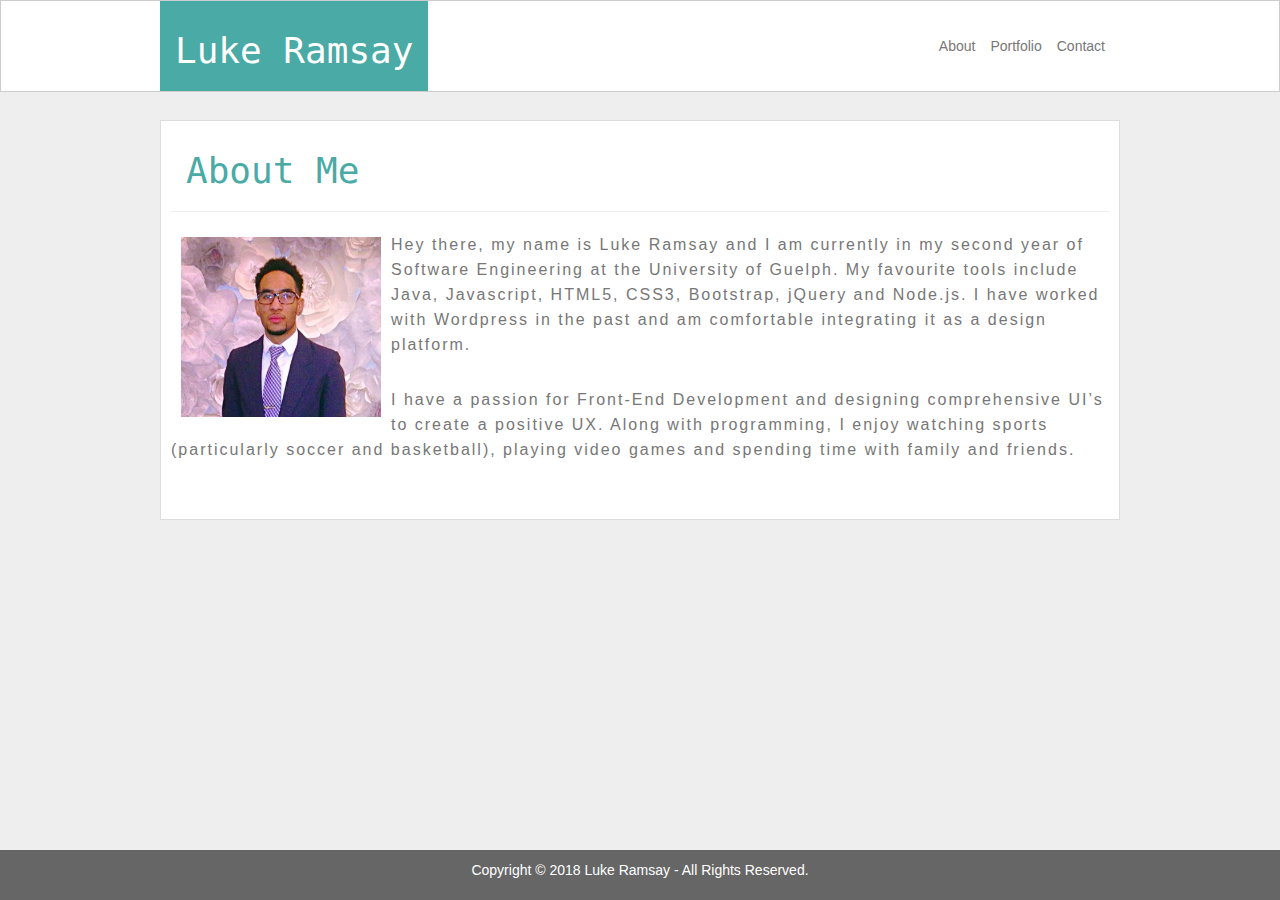
<file: index.html>
<!DOCTYPE html>
<html lang ="en">
  <head>
    <title>Luke Ramsay | Software Developer</title>
    <link rel="icon" href="images/VIXX_LR_logo.png">
    <meta charset="utf-8">
    <meta name="viewport" content="width=device-width, initial-scale=1">
    <link rel="stylesheet" href="https://maxcdn.bootstrapcdn.com/bootstrap/3.3.7/css/bootstrap.min.css">
    <link rel="stylesheet" href="https://cdnjs.cloudflare.com/ajax/libs/font-awesome/4.7.0/css/font-awesome.min.css">
    <link rel="stylesheet" type="text/css" href="css/styles.css">
    <link rel="stylesheet" type="text/css" href="css/large.css" media="screen and (max-width: 980px)">
    <link rel="stylesheet" type="text/css" href="css/medium.css" media="screen and (max-width: 768px)">
    <link rel="stylesheet" type="text/css" href="css/small.css" media="screen and (max-width: 640px)">



    <!-- <link rel="stylesheet" type="text/css" href="css/reset.css"> -->
    <script src="https://ajax.googleapis.com/ajax/libs/jquery/3.3.1/jquery.min.js"></script>
    <script src="https://maxcdn.bootstrapcdn.com/bootstrap/3.3.7/js/bootstrap.min.js"></script>
  </head>


  <!-- Home Page/ About Me -->
  <body id="index">
    <div class="header">

      <div class="main">

        <div class="name">
          <h1>Luke Ramsay</h1>
        </div>

        <div class="nav">
          <ul>
            <li><a href="index.html">About</a></li>
            <li><a href="portfolio.html">Portfolio</a></li>
            <li><a href="contact.html">Contact</a></li>
          </ul>
        </div>

      </div>

    </div>

    <div class="main">
      <div class="content">
        <h1 class="about-heading">About Me</h1>

        <hr>
        <img class="headshot-image" src="images/headshot.jpeg" alt="Luke Ramsay">

        <p class="about-text">Hey there, my name is Luke Ramsay and I am currently in my second year of Software Engineering at the University of Guelph.  My favourite tools include Java, Javascript, HTML5, CSS3, Bootstrap, jQuery and Node.js. I have worked with Wordpress in the past and am comfortable integrating it as a design platform.</p>
        <br>
        <p class="about-text">I have a passion for Front-End Development and designing comprehensive UI’s to create a positive UX. Along with programming, I enjoy watching sports (particularly soccer and basketball), playing video games and spending time with family and friends.</p>
      </div>

    </div>

    <div class="footer">
      <p class="footer-text">Copyright © 2018 Luke Ramsay - All Rights Reserved.</p>
    </div>

  </body>

</html>
</file>
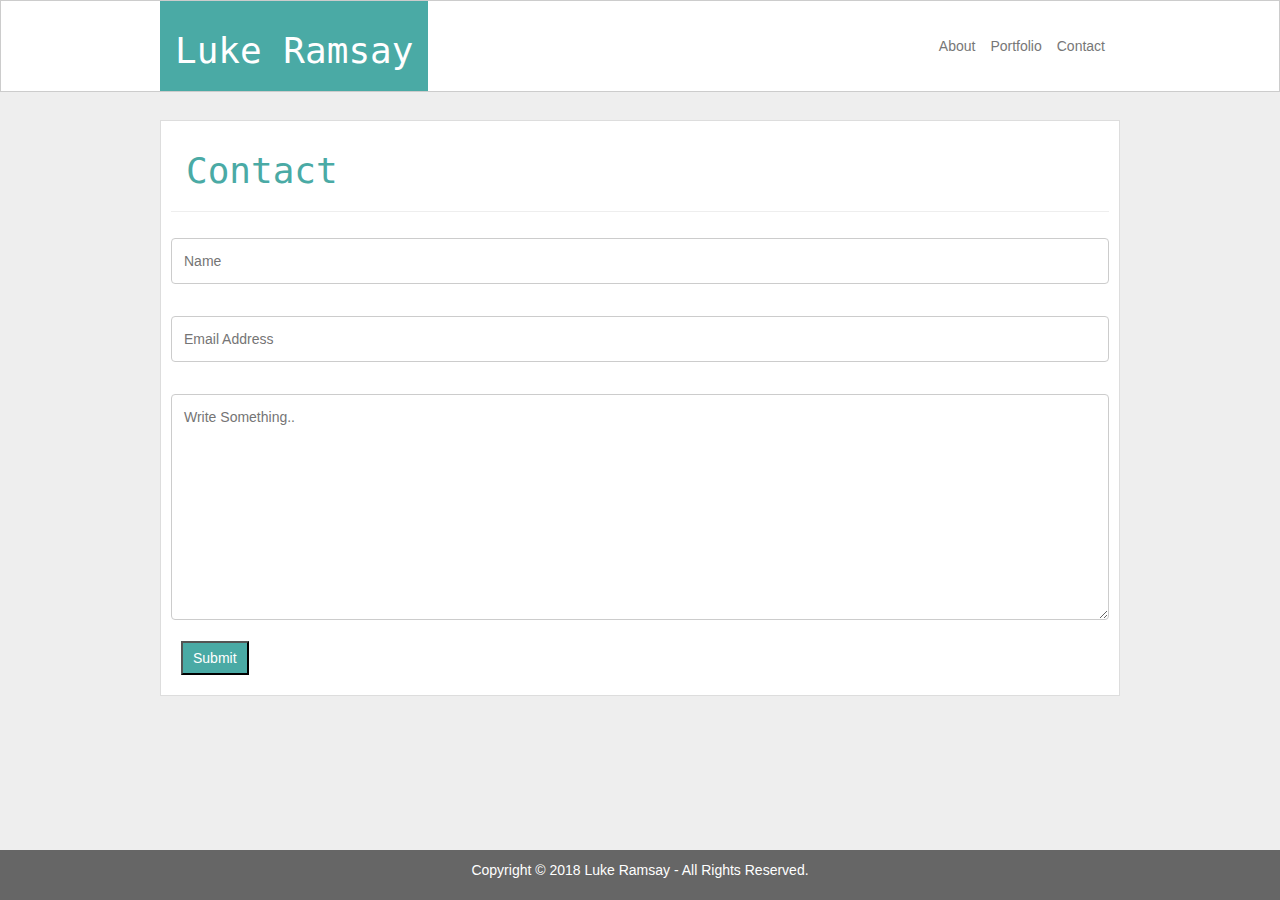
<file: contact.html>
<!DOCTYPE html>
<html lang ="en">
  <head>
    <title>Luke Ramsay | Software Developer</title>
    <link rel="icon" href="images/VIXX_LR_logo.png">
    <meta charset="utf-8">
    <meta name="viewport" content="width=device-width, initial-scale=1">
    <link rel="stylesheet" href="https://maxcdn.bootstrapcdn.com/bootstrap/3.3.7/css/bootstrap.min.css">
    <link rel="stylesheet" href="https://cdnjs.cloudflare.com/ajax/libs/font-awesome/4.7.0/css/font-awesome.min.css">
    <link rel="stylesheet" type="text/css" href="css/styles.css">
    <link rel="stylesheet" type="text/css" href="css/large.css" media="screen and (max-width: 980px)">
    <link rel="stylesheet" type="text/css" href="css/medium.css" media="screen and (max-width: 768px)">
    <link rel="stylesheet" type="text/css" href="css/small.css" media="screen and (max-width: 640px)">

    <!-- <link rel="stylesheet" type="text/css" href="css/reset.css"> -->
    <script src="https://ajax.googleapis.com/ajax/libs/jquery/3.3.1/jquery.min.js"></script>
    <script src="https://maxcdn.bootstrapcdn.com/bootstrap/3.3.7/js/bootstrap.min.js"></script>
  </head>

  <!-- Contact Page  -->
  <body id="contact">
    <div class="header">

      <div class="main">

        <div class="name">
          <h1>Luke Ramsay</h1>
        </div>

        <div class="nav">
          <ul>
            <li><a href="index.html">About</a></li>
            <li><a href="portfolio.html">Portfolio</a></li>
            <li><a href="contact.html">Contact</a></li>
          </ul>
        </div>

      </div>

    </div>

    <div class="main">
      <div class="content">
        <h1 class="about-heading">Contact</h1>

        <hr>

        <form id="form">
          <p><input class="input" type="text" placeholder="Name" required></p>
          <p><input class="input" type="text" placeholder="Email Address" type="email" required></p>
          <textarea class="input" placeholder="Write Something.." rows="10" required></textarea>
          <p><input class="submit-button" type="submit" value="Submit"> <span id="status"></span></p>
        </form>

        </div>
      </div>

    </div>

    <div class="footer">
      <p class="footer-text">Copyright © 2018 Luke Ramsay - All Rights Reserved.</p>
    </div>

  </body>

</html>
</file>
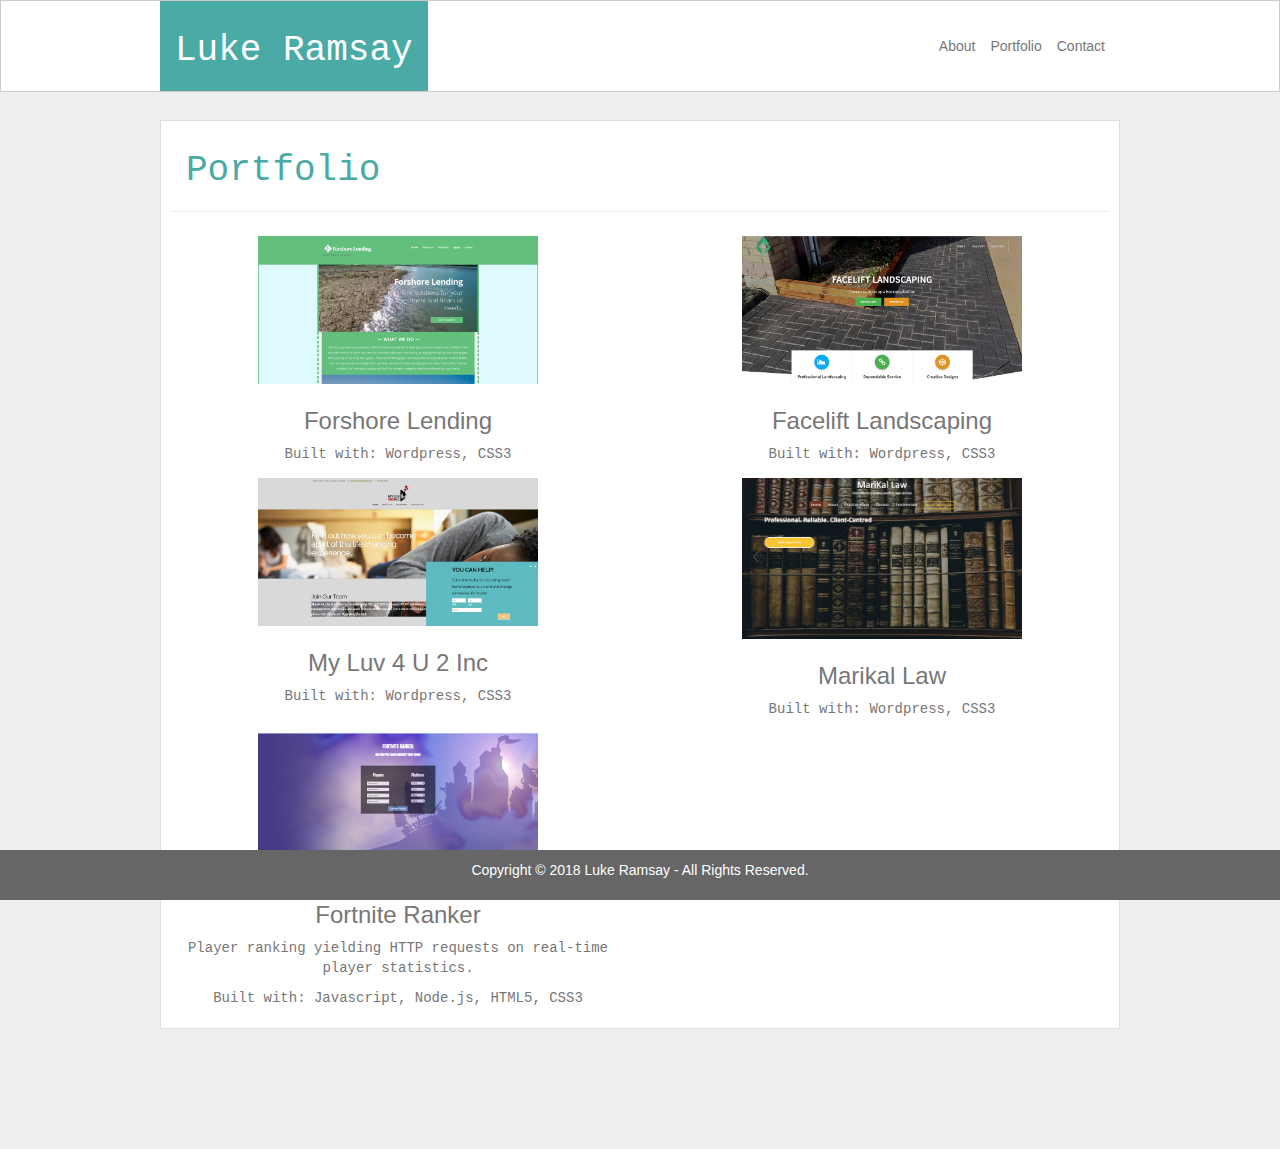
<file: portfolio.html>
<!DOCTYPE html>
<html lang ="en">
  <head>
    <title>Luke Ramsay | Software Developer</title>
    <link rel="icon" href="images/VIXX_LR_logo.png">
    <meta charset="utf-8">
    <meta name="viewport" content="width=device-width, initial-scale=1">
    <link rel="stylesheet" href="https://maxcdn.bootstrapcdn.com/bootstrap/3.3.7/css/bootstrap.min.css">
    <link rel="stylesheet" href="https://cdnjs.cloudflare.com/ajax/libs/font-awesome/4.7.0/css/font-awesome.min.css">
    <link rel="stylesheet" type="text/css" href="css/styles.css">
    <link rel="stylesheet" type="text/css" href="css/large.css" media="screen and (max-width: 980px)">
    <link rel="stylesheet" type="text/css" href="css/medium.css" media="screen and (max-width: 768px)">
    <link rel="stylesheet" type="text/css" href="css/small.css" media="screen and (max-width: 640px)">


    <!-- <link rel="stylesheet" type="text/css" href="css/reset.css"> -->
    <script src="https://ajax.googleapis.com/ajax/libs/jquery/3.3.1/jquery.min.js"></script>
    <script src="https://maxcdn.bootstrapcdn.com/bootstrap/3.3.7/js/bootstrap.min.js"></script>
  </head>

  <!-- Portfolio Page -->
  <body id="portfolio">
    <div class="header">

      <div class="main">

        <div class="name">
          <h1>Luke Ramsay</h1>
        </div>

        <div class="nav">
          <ul>
            <li><a href="index.html">About</a></li>
            <li><a href="portfolio.html">Portfolio</a></li>
            <li><a href="contact.html">Contact</a></li>
          </ul>
        </div>

      </div>

    </div>

    <div class="main">
      <div class="content">
        <h1 class="about-heading">Portfolio</h1>

        <hr>
        <div class="row no-gutters">
          <div class="col-md-6">
            <a href="www.forshorelending.com" target="_blank" class="thumbnail">
              <img src="images/forshorescreenshot.png" alt="Forshore Lending" height="100" width="280"></a>
               <h3 class="portfolio-title">Forshore Lending</h3>
             <p class="p-text">Built with: Wordpress, CSS3</p>
            </div>
            <div class="col-md-6 right">
              <a href="www.faceliftlandscaping.com" target="_blank" class="thumbnail">
                <img src="images/faceliftscreenshot.png" alt="Facelift Landscaping" height="100" width="280"></a>
                <h3 class="portfolio-title">Facelift Landscaping</h3>
              <p class="p-text">Built with: Wordpress, CSS3</p>
              </div>
            </div>

            <div class="row">
              <div class="col-md-6">
                <a href="www.myluv4u2inc.com" target="_blank" class="thumbnail">
                  <img src="images/myluv4u2incscreenshot.png" alt="My Luv 4 U 2 Inc" height="100" width="280"></a>
                  <h3 class="portfolio-title" >My Luv 4 U 2 Inc</h3>
                <p class="p-text">Built with: Wordpress, CSS3</p>
                </div>
                <div class="col-md-6 right">
                  <a href="www.marikallaw.com" class="thumbnail"  target="_blank">
                    <img src="images/marikallawhome.png" alt="MariKal Law" height="100" width="280"></a>
                    <h3 class="portfolio-title">Marikal Law</h3>
                  <p class="p-text">Built with: Wordpress, CSS3</p>
                  </div>
                </div>

                <div class="row">
                  <div class="col-md-6">
                    <a href="#" class="thumbnail">
                      <img src="images/fortnitescreenshot.png" alt="Fortnite Ranker" height="100" width="280"></a>
                      <h3 class="portfolio-title">Fortnite Ranker</h3>
                      <p class="p-text">Player ranking yielding HTTP requests on real-time player statistics.</p>
                    <p class="p-text">Built with: Javascript, Node.js, HTML5, CSS3</p>
                  </div>
                </div>
              </div>
      </div>

    </div>

    <div class="footer">
      <p class="footer-text">Copyright © 2018 Luke Ramsay - All Rights Reserved.</p>
    </div>

  </body>

</html>
</file>
<file: css/styles.css>
body {
  width: 100%;
  margin: auto;
  background-color: #eee;
}

.main {
  width: 960px;
  margin: 0 auto;
}

.header {
  background-color: #fff;
  width: 100%;
  position: fixed;
  top: 0;
  border-style: solid;
  border-width: 1px;
  border-color: #ccc;
  z-index: 5;
}

.name {
  float: left;
  font-family: monospace;
  font-size: 18px;
  background-color: #4aaaa5;
  color: #fff;
  padding: 10px 15px;
}

a {
  text-decoration: none;
  color: #777;
}

a:hover {
  text-decoration: none;
  color: #4aaaa5;
}

li {
  list-style: none;
  float: left;
  margin-left: 15px;
  padding-top: 35px;
}

ul {
  margin-right: 15px;
}

.nav {
  float: right;
}

.content {
  margin-top: 120px;
  margin-bottom: 120px;
  padding: 10px 10px;
  background-color: #fff;
  height: 400px;
  border-style: solid;
  border-width: 1px;
  border-color: #ddd;
}

#portfolio .content {
  height: auto;
}

#contact .content {
  height: auto;
}

.about-heading {
  color: #4aaaa5;
  font-family: monospace;
  margin-left: 15px;
}

.about-text {
  letter-spacing: 2px;
  line-height: 25px;
  font-size: 16px;
  color: #777;
}


.headshot-image {
  float: left;
  height: 180px;
  width: 200px;
  margin: 5px 10px;
}

#portfolio .thumbnail {
  width: 100%;
  border: 0;
  box-shadow: none;
  background: transparent;
  transition: all .2s ease-in-out;
}

#portfolio .thumbnail:hover {
  transform:  scale(1.2);
}

#portfolio .portfolio-title {
  text-align: center;
  color: #777;
}

#portfolio .p-text {
  text-align: center;
  font-family: monospace;
  color: #777;
}

#contact .input {
    width: 100%; /* Full width */
    padding: 12px; /* Some padding */
    border: 1px solid #ccc; /* Gray border */
    border-radius: 4px; /* Rounded borders */
    box-sizing: border-box; /* Make sure that padding and width stays in place */
    margin-top: 6px; /* Add a top margin */
    margin-bottom: 16px; /* Bottom margin */
    resize: vertical; /* Allow the user to vertically resize the textarea (not horizontally) */
}

#contact .submit-button {
  background-color: #4aaaa5;
  color: #fff;
  padding: 5px 10px;
  margin-left: 10px;
}

.footer {
  background-color: #666;
  bottom: 0;
  width: 100%;
  position: fixed;
}

.footer-text {
  text-align: center;
  color: #fff;
  padding: 10px;
}


@media (max-width: 980) {

  #index .main {
    background-color: #777;
  }

}
</file>
<file: css/large.css>
body {
  width: 100%;
  margin: auto;
  background-color: #eee;
}

.main {
  width: 960px;
  margin: 0 auto;
}

.header {
  background-color: #fff;
  width: 100%;
  position: fixed;
  top: 0;
  border-style: solid;
  border-width: 1px;
  border-color: #ccc;
  z-index: 5;
}

.name {
  float: left;
  font-family: monospace;
  font-size: 18px;
  background-color: #4aaaa5;
  color: #fff;
  padding: 10px 15px;
  margin-left: 20px;
}

a {
  text-decoration: none;
  color: #777;
}

a:hover {
  text-decoration: none;
  color: #4aaaa5;
}

li {
  list-style: none;
  float: left;
  margin-left: 15px;
  padding-top: 35px;
}

ul {
  margin-right: 30px;
}

.nav {
  float: right;
}

.content {
  margin-top: 120px;
  width: 65%;
  margin-bottom: 120px;
  margin-left: 40px;
  padding: 10px 10px;
  background-color: #fff;
  height: auto;
  border-style: solid;
  border-width: 1px;
  border-color: #ddd;
}

#portfolio .content {
  height: auto;
  width: 70%;
}

#contact .content {
  height: auto;
  width: 65%;
}

.about-heading {
  color: #4aaaa5;
  font-family: monospace;
  margin-left: 15px;
}

.about-text {
  letter-spacing: 2px;
  line-height: 20px;
  font-size: 14px;
  color: #777;
}


.headshot-image {
  float: left;
  height: 160px;
  width: 180px;
  margin: 5px 10px;
}

#portfolio .col-md-6 {
  width: 50%;
}

#portfolio .thumbnail {
  width: auto;
  border: 0;
  box-shadow: none;
  background: transparent;
  transition: all .2s ease-in-out;
  position: relative;
}

#portfolio .thumbnail:hover {
  transform:  scale(1.2);
}

#portfolio .portfolio-title {
  text-align: center;
  color: #777;
}

#portfolio .p-text {
  text-align: center;
  font-family: monospace;
  color: #777;
}

#contact .input {
    width: 100%; /* Full width */
    padding: 10px; /* Some padding */
    border: 1px solid #ccc; /* Gray border */
    border-radius: 4px; /* Rounded borders */
    box-sizing: border-box; /* Make sure that padding and width stays in place */
    margin-top: 6px; /* Add a top margin */
    margin-bottom: 14px; /* Bottom margin */
    resize: vertical; /* Allow the user to vertically resize the textarea (not horizontally) */
}

#contact .submit-button {
  background-color: #4aaaa5;
  color: #fff;
  padding: 5px 10px;
  margin-left: 10px;
}

.footer {
  background-color: #666;
  bottom: 0;
  width: 100%;
  position: fixed;
}

.footer-text {
  text-align: center;
  color: #fff;
  padding: 10px;
}
</file>
<file: css/medium.css>
body {
  width: 100%;
  margin: auto;
  background-color: #eee;
}

.main {
  width: 100%;
  margin: 0 auto;
}

.header {
  background-color: #fff;
  width: 100%;
  position: fixed;
  top: 0;
  border-style: solid;
  border-width: 1px;
  border-color: #ccc;
  z-index: 5;
}

.name {
  float: left;
  font-family: monospace;
  font-size: 18px;
  background-color: #4aaaa5;
  color: #fff;
  padding: 10px 15px;
  margin-left: 20px;
}

a {
  text-decoration: none;
  color: #777;
}

a:hover {
  text-decoration: none;
  color: #4aaaa5;
}

li {
  list-style: none;
  float: left;
  margin-left: 15px;
  padding-top: 35px;
}

ul {
  margin-right: 30px;
}

.nav {
  float: right;
}

.content {
  margin-top: 120px;
  width: 90%;
  margin-bottom: 120px;
  padding: 10px 10px;
  background-color: #fff;
  height: auto;
  border-style: solid;
  border-width: 1px;
  border-color: #ddd;
}

#portfolio .content {
  height: auto;
  width: 90%;
}

#contact .content {
  height: auto;
  width: 90%;
}

.about-heading {
  color: #4aaaa5;
  font-family: monospace;
  margin-left: 15px;
}

.about-text {
  letter-spacing: 2px;
  line-height: 20px;
  font-size: 14px;
  color: #777;
}


.headshot-image {
  float: left;
  height: 160px;
  width: 180px;
  margin: 5px 10px;
}

#portfolio .thumbnail {
  width: auto;
  border: 0;
  box-shadow: none;
  background: transparent;
  transition: all .2s ease-in-out;
  position: relative;
}

#portfolio .thumbnail:hover {
  transform:  scale(1.2);
}

#portfolio .portfolio-title {
  text-align: center;
  color: #777;
}

#portfolio .p-text {
  text-align: center;
  font-family: monospace;
  color: #777;
}

#contact .input {
    width: 100%; /* Full width */
    padding: 10px; /* Some padding */
    border: 1px solid #ccc; /* Gray border */
    border-radius: 4px; /* Rounded borders */
    box-sizing: border-box; /* Make sure that padding and width stays in place */
    margin-top: 6px; /* Add a top margin */
    margin-bottom: 14px; /* Bottom margin */
    resize: vertical; /* Allow the user to vertically resize the textarea (not horizontally) */
}

#contact .submit-button {
  background-color: #4aaaa5;
  color: #fff;
  padding: 5px 10px;
  margin-left: 10px;
}

.footer {
  background-color: #666;
  bottom: 0;
  width: 100%;
  position: fixed;
}

.footer-text {
  text-align: center;
  color: #fff;
  padding: 10px;
}
</file>
<file: css/small.css>
body {
  width: 100%;
  margin: auto;
  background-color: #eee;
}

.main {
  width: auto;
  margin: 0 auto;
}

.header {
  background-color: #fff;
  width: 100%;
  position: fixed;
  border-style: solid;
  border-width: 1px;
  border-color: #ccc;
}

.name {
  /* float: left; */
  font-family: monospace;
  /* position: static; */
  width: 100%;
  text-align: center;
  font-size: 18px;
  background-color: #4aaaa5;
  color: #fff;
}

a {
  text-decoration: none;
  color: #777;
}

a:hover {
  text-decoration: none;
  color: #4aaaa5;
}

li {
  list-style: none;
  /* float: left; */
  margin-left: 15px;
  font-size: 18px;
  padding-bottom: 12px;
}

ul {
  margin-left: 170px;
}

.nav {
  /* float: right; */
  position: static;
  width: 100%;
  text-align: center;
}

.content {
  margin-top: 175px;
  width: 90%;
  margin-bottom: 120px;
  margin-left: 40px;
  padding: 10px 10px;
  background-color: #fff;
  height: auto;
  border-style: solid;
  border-width: 1px;
  border-color: #ddd;
}

#portfolio .content {
  height: auto;
  width: 90%;
}

#contact .content {
  height: auto;
  width: 90%;
}

.about-heading {
  color: #4aaaa5;
  font-family: monospace;
  margin-left: 15px;
}

.about-text {
  letter-spacing: 2px;
  line-height: 20px;
  font-size: 14px;
  color: #777;
}


.headshot-image {
  float: left;
  height: 160px;
  width: 180px;
  margin: 5px 10px;
}

#portfolio .col-md-6 {
  width: 100%;
}

#portfolio .thumbnail {
  width: auto;
  border: 0;
  box-shadow: none;
  background: transparent;
  transition: all .2s ease-in-out;
  position: relative;
}

#portfolio .thumbnail:hover {
  transform:  scale(1.2);
}

#portfolio .portfolio-title {
  text-align: center;
  color: #777;
}

#portfolio .p-text {
  text-align: center;
  font-family: monospace;
  color: #777;
}

#contact .input {
    width: 100%; /* Full width */
    padding: 10px; /* Some padding */
    border: 1px solid #ccc; /* Gray border */
    border-radius: 4px; /* Rounded borders */
    box-sizing: border-box; /* Make sure that padding and width stays in place */
    margin-top: 6px; /* Add a top margin */
    margin-bottom: 14px; /* Bottom margin */
    resize: vertical; /* Allow the user to vertically resize the textarea (not horizontally) */
}

#contact .submit-button {
  background-color: #4aaaa5;
  color: #fff;
  padding: 5px 10px;
  margin-left: 10px;
}

.footer {
  background-color: #666;
  bottom: 0;
  width: 100%;
  position: fixed;
}

.footer-text {
  text-align: center;
  color: #fff;
  padding: 10px;
}
</file>
